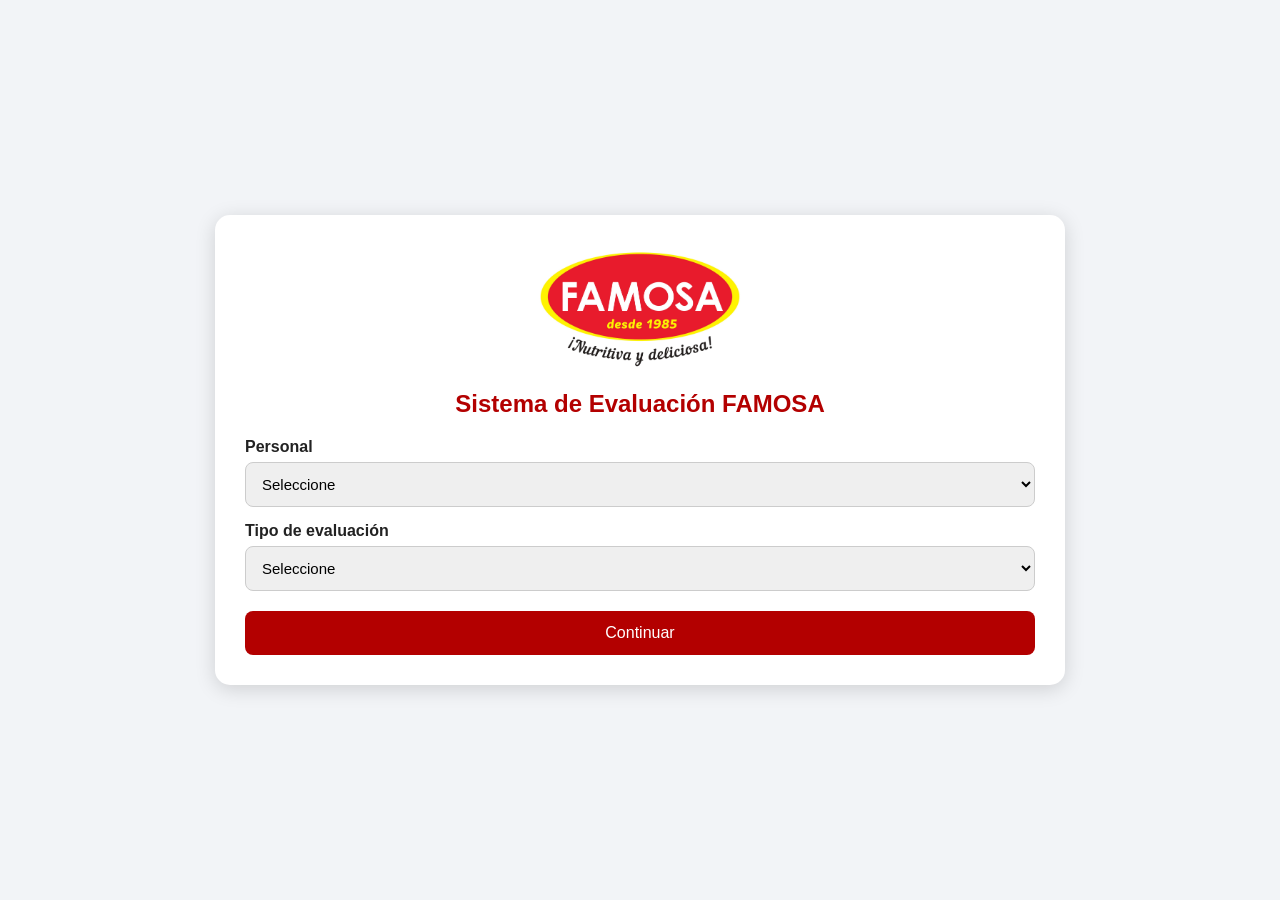
<file: index.html>
<!DOCTYPE html>
<html lang="es">
<head>
  <meta charset="UTF-8">
  <title>Sistema de Evaluación FAMOSA</title>
  <link rel="stylesheet" href="css/estilos.css">
</head>

<body>

<main class="contenedor">

  <section id="pantallaInicio" class="card">

    <div class="logo">
      <img src="img/logo-famosa-color.jpg" alt="Logo Famosa">
    </div>

<!-- ================= INICIO ================= -->
<h1>Sistema de Evaluación FAMOSA</h1>

    <label>Personal</label>
    <select id="tipoPersonal">
      <option value="">Seleccione</option>
      <option value="FAMOSA">Personal FAMOSA</option>
      <option value="TERCIARIO">Personal Terciario</option>
    </select>

    <label>Tipo de evaluación</label>
    <select id="tipoEvaluacion">
      <option value="">Seleccione</option>
      <option value="TRIMESTRAL">Evaluación por Periodo de Prueba</option>
      <option value="ANUAL">Evaluación Anual</option>
    </select>

    <button onclick="continuar()">Continuar</button>

  </section>


<!-- ==================== TRIMESTRAL TERCIARIO ==================== -->
<section id="trim_terciario" class="card oculto">
  <h2>Trimestral - Terciario</h2>

  <label>Evaluador</label>
  <select id="evaluador_trim_terciario"><option value="">Cargando personal...</option></select>

  <label>Cargo evaluador</label>
  <input id="cargoEvaluador_trim_terciario" readonly>

  <label>Evaluado</label>
  <select id="evaluado_trim_terciario"><option value="">Cargando personal...</option></select>

  <label>Cargo</label>
  <input id="cargoEvaluado_trim_terciario" readonly>

  <label>Área</label>
  <input id="areaEvaluado_trim_terciario" readonly>

  <label>Regional</label>
  <input id="regionalEmp_trim_terciario" readonly>

  <label>Empresa</label>
  <select id="empresaSelect_trim_terciario">
    <option value="">Seleccione empresa</option>
    <option value="NAIT">NAIT</option>
    <option value="CH">CH</option>
    <option value="PEÑA">PEÑA</option>
  </select>

  <label>Fecha de Ingreso al Puesto de Trabajo</label>
  <input type="date" id="inicio_trim_terciario">

  <label>Fecha llenado</label>
  <input type="date" id="fecha_trim_terciario">

  <button onclick="irAPaginaTrimestral('trim_terciario')">Continuar</button>
  <button onclick="volverInicio()">Volver</button>
</section>

<!-- ==================== TRIMESTRAL FAMOSA ==================== -->
<section id="trim_famosa" class="card oculto">
  <h2>Trimestral - FAMOSA</h2>

  <label>Evaluador</label>
  <select id="evaluador_trim_famosa"><option value="">Cargando personal...</option></select>

  <label>Cargo evaluador</label>
  <input id="cargoEvaluador_trim_famosa" readonly>

  <label>Evaluado</label>
  <select id="evaluado_trim_famosa"><option value="">Cargando personal...</option></select>

  <label>Cargo</label>
  <input id="cargoEvaluado_trim_famosa" readonly>

  <label>Área</label>
  <input id="areaEvaluado_trim_famosa" readonly>

  <label>Regional</label>
  <input id="regionalEmp_trim_famosa" readonly>

  <label>Fecha de Ingreso al Puesto de Trabajo</label>
  <input type="date" id="inicio_trim_famosa">

  <label>Fecha llenado</label>
  <input type="date" id="fecha_trim_famosa">

  <button onclick="irAPaginaTrimestral('trim_famosa')">Continuar</button>
  <button onclick="volverInicio()">Volver</button>
</section>

<!-- ==================== ANUAL FAMOSA ==================== -->
<section id="anual_famosa" class="card oculto">
  <h2>Anual - FAMOSA</h2>

  <label>Evaluador</label>
  <select id="evaluador_anual_famosa"><option value="">Cargando personal...</option></select>

  <label>Cargo evaluador</label>
  <input id="cargoEvaluador_anual_famosa" readonly>

  <label>Evaluado</label>
  <select id="evaluado_anual_famosa"><option value="">Cargando personal...</option></select>

  <label>Cargo</label>
  <input id="cargoEvaluado_anual_famosa" readonly>

  <label>Área</label>
  <input id="areaEvaluado_anual_famosa" readonly>

  <label>Regional</label>
  <input id="regionalEmp_anual_famosa" readonly>

  <label>Gestión</label>
  <select id="gestion_anual_famosa">
    <option value="">Seleccione año</option>
    <option value="2026">2026</option>
    <option value="2027">2027</option>
    <option value="2028">2028</option>
  </select>

 <label>Relación con el evaluado</label>
  <select id="relacion_anual_famosa">
    <option value="">Seleccione</option>
    <option value="JEFE">Soy su Jefe directo</option>
    <option value="COMPANERO">Soy su Compañero (par)</option>
    <option value="CLIENTE_INTERNO">Soy su Cliente interno</option>
    <option value="AUTOEVALUACION">Autoevaluación (me estoy evaluando a mí mismo)</option>
  </select>

  <label>Fecha llenado</label>
  <input type="date" id="fecha_anual_famosa">

  <button onclick="irAPagina3('anual_famosa')">Continuar</button>
  <button onclick="volverInicio()">Volver</button>
</section>
<section id="pagina3_anual_famosa" class="card oculto">

  <div class="logo">
    <img src="img/logo-famosa-color.jpg" alt="Logo Famosa">
  </div>

  <h2>Evaluación de Desempeño Anual</h2>

  <!-- ============ COMPETENCIAS (todos evalúan) ============ -->
  <h3 class="bloque-titulo">1. Evaluación por Competencias</h3>
  <div id="listaCompetencias_anual_famosa"><!-- JS inserta las tarjetas --></div>

  <!-- ============ FUNCIONES (solo Jefe) ============ -->
  <div id="bloqueFunciones_anual_famosa" class="oculto">
    <h3 class="bloque-titulo">2. Evaluación por Funciones</h3>
    <div id="listaFunciones_anual_famosa"><!-- JS inserta las tarjetas --></div>
  </div>

  <!-- ============ VALORACION INTEGRAL (solo Jefe) ============ -->
  <div id="bloqueGlobal_anual_famosa" class="oculto">
    <h3 class="bloque-titulo">3. Valoración Integral</h3>
    <div id="listaGlobal_anual_famosa"><!-- JS inserta la tarjeta única --></div>
  </div>

  <!-- ============ CONCLUSIONES Y RETROALIMENTACIÓN (solo Jefe) ============ -->
  <div id="bloqueConclusiones_anual_famosa" class="oculto" style="margin-top:20px;">
    <h3 class="bloque-titulo">Conclusiones y Retroalimentación</h3>
    <label>Fortalezas destacadas</label>
    <textarea id="fortalezas_anual_famosa" rows="2"></textarea>
    <label>Oportunidades de desarrollo</label>
    <textarea id="oportunidades_anual_famosa" rows="2"></textarea>
  </div>

  <!-- ============ COMPROMISOS (solo Jefe, solo si el desempeño es bajo) ============ -->
  <div id="bloqueCompromisos_anual_famosa" class="oculto" style="margin-top:20px; border:2px solid #B30000; border-radius:8px; padding:16px; background:#FFF5F5;">
    <h4 style="color:#B30000; margin-bottom:8px;">⚠️ 8. Compromisos Siguiente Gestión</h4>
    <p style="color:#666; font-size:14px; margin-bottom:12px;">El resultado indica desempeño bajo. Estos campos son obligatorios.</p>
    <label>Áreas de mejora</label>
    <textarea id="areasMejora_anual_famosa" rows="2"></textarea>
    <label>Acción propuesta</label>
    <textarea id="accionPropuesta_anual_famosa" rows="2"></textarea>
    <label>Fecha plazo</label>
    <input type="date" id="fechaPlazo_anual_famosa">
  </div>

  <label>Comentario</label>
  <textarea id="comentario_anual_famosa" rows="4"></textarea>

  <button onclick="enviarEvaluacion('anual_famosa')">Enviar evaluación</button>

  <div id="resultadoEnvio_anual_famosa"></div>

</section>
<!-- ==================== ANUAL TERCIARIO ==================== -->
<section id="anual_terciario" class="card oculto">
  <h2>Anual - Terciario</h2>

  <label>Evaluador</label>
  <select id="evaluador_anual_terciario"><option value="">Cargando personal...</option></select>

  <label>Cargo evaluador</label>
  <input id="cargoEvaluador_anual_terciario" readonly>

  <label>Evaluado</label>
  <select id="evaluado_anual_terciario"><option value="">Cargando personal...</option></select>

  <label>Cargo</label>
  <input id="cargoEvaluado_anual_terciario" readonly>

  <label>Área</label>
  <input id="areaEvaluado_anual_terciario" readonly>

  <label>Regional</label>
  <input id="regionalEmp_anual_terciario" readonly>

  <label>Empresa</label>
  <select id="empresaSelect_anual_terciario">
    <option value="">Seleccione empresa</option>
    <option value="NAIT">NAIT</option>
    <option value="CH">CH</option>
    <option value="PEÑA">PEÑA</option>
  </select>

  <label>Gestión</label>
  <select id="gestion_anual_terciario">
    <option value="">Seleccione año</option>
    <option value="2026">2026</option>
    <option value="2027">2027</option>
    <option value="2028">2028</option>
  </select>

  <label>Relación con el evaluado</label>
  <select id="relacion_anual_terciario">
    <option value="">Seleccione</option>
    <option value="JEFE">Soy su Jefe directo</option>
    <option value="COMPANERO">Soy su Compañero (par)</option>
    <option value="CLIENTE_INTERNO">Soy su Cliente interno</option>
    <option value="AUTOEVALUACION">Autoevaluación (me estoy evaluando a mí mismo)</option>
  </select>

  <label>Fecha llenado</label>
  <input type="date" id="fecha_anual_terciario">

 <button onclick="irAPagina3('anual_terciario')">Continuar</button>
  <button onclick="volverInicio()">Volver</button>
</section>
<!-- ==================== PÁGINA 3 - ANUAL TERCIARIO ==================== -->
<section id="pagina3_anual_terciario" class="card oculto">

  <div class="logo">
    <img src="img/logo-famosa-color.jpg" alt="Logo Famosa">
  </div>

  <h2>Evaluación de Desempeño Anual</h2>

  <!-- ============ COMPETENCIAS (todos evalúan) ============ -->
  <h3 class="bloque-titulo">1. Evaluación por Competencias</h3>
  <div id="listaCompetencias_anual_terciario"><!-- JS inserta las tarjetas --></div>

  <!-- ============ FUNCIONES (solo Jefe) ============ -->
  <div id="bloqueFunciones_anual_terciario" class="oculto">
    <h3 class="bloque-titulo">2. Evaluación por Funciones</h3>
    <div id="listaFunciones_anual_terciario"><!-- JS inserta las tarjetas --></div>
  </div>

  <!-- ============ VALORACION INTEGRAL (solo Jefe) ============ -->
  <div id="bloqueGlobal_anual_terciario" class="oculto">
    <h3 class="bloque-titulo">3. Valoración Integral</h3>
    <div id="listaGlobal_anual_terciario"><!-- JS inserta la tarjeta única --></div>
  </div>

  <!-- ============ CONCLUSIONES Y RETROALIMENTACIÓN (solo Jefe) ============ -->
  <div id="bloqueConclusiones_anual_terciario" class="oculto" style="margin-top:20px;">
    <h3 class="bloque-titulo">Conclusiones y Retroalimentación</h3>
    <label>Fortalezas destacadas</label>
    <textarea id="fortalezas_anual_terciario" rows="2"></textarea>
    <label>Oportunidades de desarrollo</label>
    <textarea id="oportunidades_anual_terciario" rows="2"></textarea>
  </div>

  <!-- ============ COMPROMISOS (solo Jefe, solo si el desempeño es bajo) ============ -->
  <div id="bloqueCompromisos_anual_terciario" class="oculto" style="margin-top:20px; border:2px solid #B30000; border-radius:8px; padding:16px; background:#FFF5F5;">
    <h4 style="color:#B30000; margin-bottom:8px;">⚠️ 8. Compromisos Siguiente Gestión</h4>
    <p style="color:#666; font-size:14px; margin-bottom:12px;">El resultado indica desempeño bajo. Estos campos son obligatorios.</p>
    <label>Áreas de mejora</label>
    <textarea id="areasMejora_anual_terciario" rows="2"></textarea>
    <label>Acción propuesta</label>
    <textarea id="accionPropuesta_anual_terciario" rows="2"></textarea>
    <label>Fecha plazo</label>
    <input type="date" id="fechaPlazo_anual_terciario">
  </div>

  <label>Comentario</label>
  <textarea id="comentario_anual_terciario" rows="4"></textarea>

  <button onclick="enviarEvaluacion('anual_terciario')">Enviar evaluación</button>

  <div id="resultadoEnvio_anual_terciario"></div>

</section>

    <!-- ==================== PÁGINA 3 - TRIMESTRAL TERCIARIO ==================== -->
    <section id="pagina3_trim_terciario" class="card oculto">
      <div class="logo">
        <img src="img/logo-famosa-color.jpg" alt="Logo Famosa">
      </div>
      <h2>Evaluación por Cumplimiento de Periodo de Prueba</h2>
      <p style="text-align:center; color:#666; font-size:14px; margin-top:-10px;">R-RH.03.00.01</p>

      <h3 class="bloque-titulo">1. Funciones y/o Actividades</h3>
      <div id="listaFuncionesTrim_trim_terciario"><!-- JS inserta las tarjetas --></div>

      <h3 class="bloque-titulo">2. Habilidades / Destrezas</h3>
      <div id="listaHabilidadesTrim_trim_terciario"><!-- JS inserta las tarjetas --></div>

      <h3 class="bloque-titulo">3. Recomendación</h3>
      <div class="opciones-escala" id="opcionesRecomendacion_trim_terciario">
        <div class="opcion-escala" data-valor="SEGUIR" onclick="seleccionarRecomendacion(this, 'trim_terciario')">
          <span class="etiqueta">Seguir Contrato</span>
        </div>
        <div class="opcion-escala" data-valor="RESCINDIR" onclick="seleccionarRecomendacion(this, 'trim_terciario')">
          <span class="etiqueta">Rescindir Contrato</span>
        </div>
        <div class="opcion-escala" data-valor="CAPACITAR" onclick="seleccionarRecomendacion(this, 'trim_terciario')">
          <span class="etiqueta">Capacitar</span>
        </div>
      </div>
      <input type="hidden" id="valorRecomendacion_trim_terciario" value="">

      <div id="bloqueCapacitacion_trim_terciario" class="oculto" style="margin-top:10px; padding:10px; background:#FFF9E6; border-left:4px solid #D4A017; border-radius:6px;">
        <p style="margin:0; font-size:14px; color:#7a5c00;">📌 Marcaste "Capacitar" — detalla en Observaciones el tipo de capacitación necesaria.</p>
      </div>

      <label id="labelObservaciones_trim_terciario">Observaciones</label>
      <textarea id="observaciones_trim_terciario" rows="4"></textarea>

      <button onclick="enviarEvaluacionTrimestral('trim_terciario')">Enviar evaluación</button>
      <div id="resultadoEnvio_trim_terciario"></div>
    </section>

    <!-- ==================== PÁGINA 3 - TRIMESTRAL FAMOSA ==================== -->
    <section id="pagina3_trim_famosa" class="card oculto">
      <div class="logo">
        <img src="img/logo-famosa-color.jpg" alt="Logo Famosa">
      </div>
      <h2>Evaluación por Cumplimiento de Periodo de Prueba</h2>
      <p style="text-align:center; color:#666; font-size:14px; margin-top:-10px;">R-RH.03.00.01</p>

      <h3 class="bloque-titulo">1. Funciones y/o Actividades</h3>
      <div id="listaFuncionesTrim_trim_famosa"><!-- JS inserta las tarjetas --></div>

      <h3 class="bloque-titulo">2. Habilidades / Destrezas</h3>
      <div id="listaHabilidadesTrim_trim_famosa"><!-- JS inserta las tarjetas --></div>

      <h3 class="bloque-titulo">3. Recomendación</h3>
      <div class="opciones-escala" id="opcionesRecomendacion_trim_famosa">
        <div class="opcion-escala" data-valor="SEGUIR" onclick="seleccionarRecomendacion(this, 'trim_famosa')">
          <span class="etiqueta">Seguir Contrato</span>
        </div>
        <div class="opcion-escala" data-valor="RESCINDIR" onclick="seleccionarRecomendacion(this, 'trim_famosa')">
          <span class="etiqueta">Rescindir Contrato</span>
        </div>
        <div class="opcion-escala" data-valor="CAPACITAR" onclick="seleccionarRecomendacion(this, 'trim_famosa')">
          <span class="etiqueta">Capacitar</span>
        </div>
      </div>
      <input type="hidden" id="valorRecomendacion_trim_famosa" value="">

      <div id="bloqueCapacitacion_trim_famosa" class="oculto" style="margin-top:10px; padding:10px; background:#FFF9E6; border-left:4px solid #D4A017; border-radius:6px;">
        <p style="margin:0; font-size:14px; color:#7a5c00;">📌 Marcaste "Capacitar" — detalla en Observaciones el tipo de capacitación necesaria.</p>
      </div>

      <label id="labelObservaciones_trim_famosa">Observaciones</label>
      <textarea id="observaciones_trim_famosa" rows="4"></textarea>

      <button onclick="enviarEvaluacionTrimestral('trim_famosa')">Enviar evaluación</button>
      <div id="resultadoEnvio_trim_famosa"></div>
    </section>

    <!-- ==================== PÁGINA DE AGRADECIMIENTO - TRIMESTRAL ==================== -->
    <section id="pagina_gracias_trimestral" class="card oculto">
      <div class="logo">
        <img src="img/logo-famosa-color.jpg" alt="Logo Famosa">
      </div>
      <h2 style="text-align:center; margin-top:20px;">¡Gracias por llenar la evaluación!</h2>
      <p style="text-align:center; color:#666; font-size:16px; margin-top:10px;">
        Tu evaluación de periodo de prueba fue registrada correctamente. 
        Recursos Humanos dará seguimiento a la recomendación indicada.
      </p>
      <button onclick="volverInicio()" style="margin-top:25px;">Volver al inicio</button>
    </section>

    <!-- ==================== PÁGINA DE AGRADECIMIENTO ==================== -->
    <section id="pagina_gracias" class="card oculto">
      <div class="logo">
        <img src="img/logo-famosa-color.jpg" alt="Logo Famosa">
      </div>
      <h2 style="text-align:center; margin-top:20px;">¡Gracias por tu evaluación!</h2>
      <p style="text-align:center; color:#666; font-size:16px; margin-top:10px;">
        Tu respuesta fue registrada correctamente. Agradecemos tu tiempo y tu compromiso con el desarrollo de tu equipo.
      </p>
      <button onclick="volverInicio()" style="margin-top:25px;">Volver al inicio</button>
    </section>

  </main>

  <script src="js/app.js"></script>
</body>
</html>
</file>
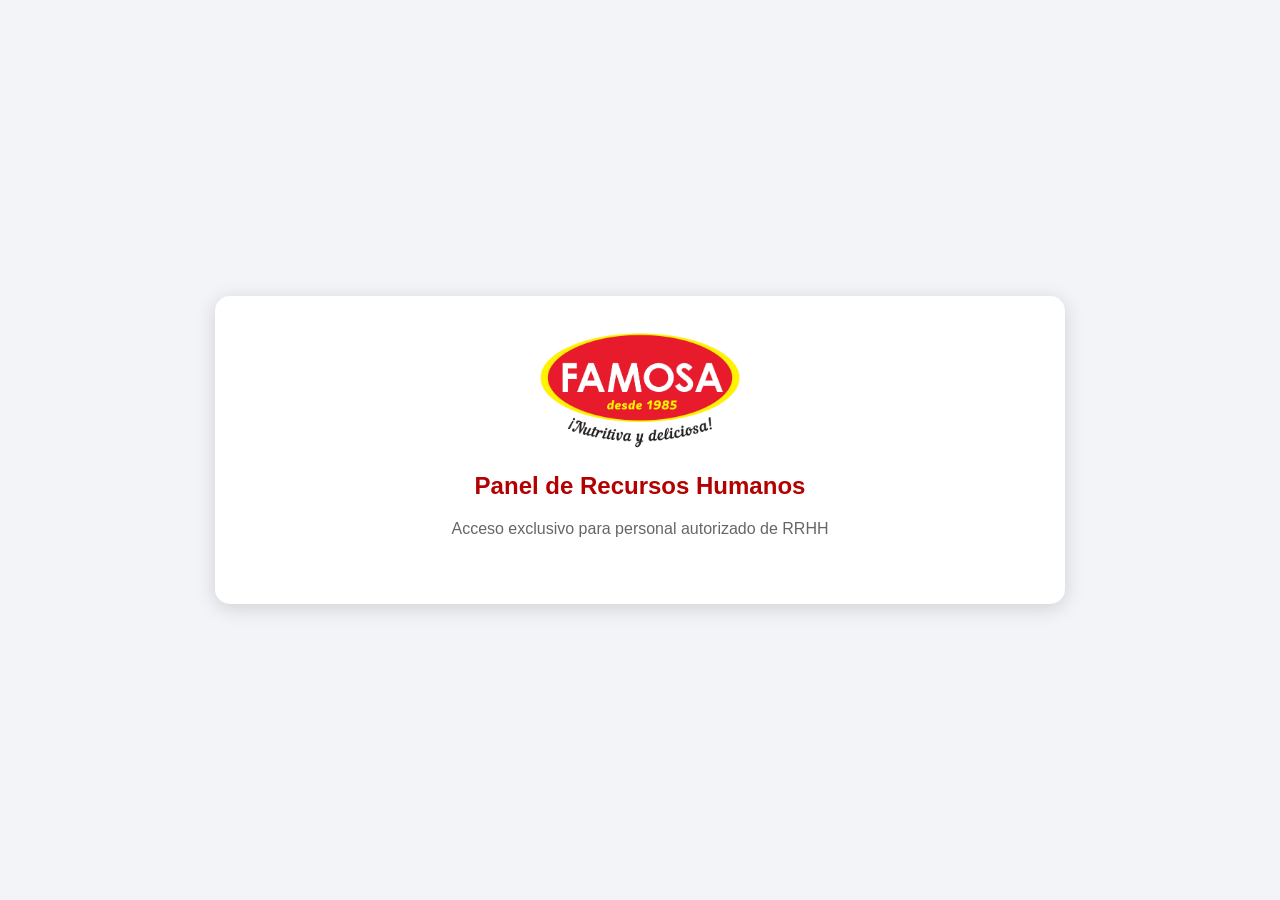
<file: panel.html>
<!DOCTYPE html>
<html lang="es">
<head>
  <meta charset="UTF-8">
  <title>Panel RRHH - SEDF FAMOSA</title>
  <link rel="stylesheet" href="css/estilos.css">
  <script src="https://accounts.google.com/gsi/client" async defer></script>
  <style>
    /* ===== Estilos nuevos exclusivos del Panel de RRHH ===== */
    .panel-header { position: relative; overflow: hidden; border-radius: 16px; }
    .esquina-decorativa {
      position: absolute; top: -70px; right: -70px; width: 240px; height: 240px;
      background: linear-gradient(135deg, #B30000, #7A0000);
      transform: rotate(45deg); z-index: 0; opacity: 0.95; pointer-events: none;
    }
    .fila-botones-nav { display: flex; gap: 14px; flex-wrap: wrap; justify-content: center; margin: 25px 0 30px; }
    .boton-nav {
      display: flex; align-items: center; gap: 12px; background: #fff; border: 2px solid #eee;
      border-radius: 14px; padding: 14px 20px; cursor: pointer; min-width: 210px;
      box-shadow: 0 2px 6px rgba(0,0,0,0.06); transition: all 0.15s ease;
    }
    .boton-nav:hover { box-shadow: 0 4px 12px rgba(0,0,0,0.12); transform: translateY(-2px); }
    .boton-nav.activo { border-color: #B30000; background: #FFF5F5; }
    .boton-nav .icono-nav {
      width: 42px; height: 42px; border-radius: 10px; display: flex; align-items: center;
      justify-content: center; font-size: 20px; background: #FFEAEA; flex-shrink: 0;
    }
    .boton-nav .texto-nav { text-align: left; }
    .boton-nav .titulo-nav { font-weight: bold; color: #222; font-size: 15px; }
    .boton-nav .subtitulo-nav { color: #888; font-size: 12.5px; }

    .fila-tarjetas { display: flex; justify-content: center; gap: 18px; flex-wrap: wrap; margin-bottom: 25px; }
    .tarjeta-plantilla {
      display: flex; align-items: center; gap: 14px; background: #fff; border-radius: 14px;
      padding: 18px 20px; box-shadow: 0 2px 6px rgba(0,0,0,0.05); flex: 1; min-width: 180px; max-width: 260px;
    }
    .tarjeta-plantilla .icono-circular {
      width: 46px; height: 46px; border-radius: 12px; display: flex; align-items: center;
      justify-content: center; font-size: 20px; color: white; flex-shrink: 0;
    }
    .tarjeta-plantilla .valor-plantilla { font-size: 26px; font-weight: bold; color: #222; line-height: 1.1; }
    .tarjeta-plantilla .etiqueta-plantilla { color: #777; font-size: 13px; }

    .tarjeta-avance-circular {
      background: #fff; border-radius: 14px; padding: 22px; text-align: center; flex: 1;
      min-width: 130px; max-width: 220px; box-shadow: 0 2px 6px rgba(0,0,0,0.05);
    }
    .tarjeta-avance-circular .icono-avance {
      width: 46px; height: 46px; border-radius: 50%; display: flex; align-items: center;
      justify-content: center; font-size: 20px; color: white; margin: 0 auto 10px;
    }
    .tarjeta-avance-circular .numero-avance { font-size: 24px; font-weight: bold; color: #222; }
    .tarjeta-avance-circular .etiqueta-avance { color: #888; font-size: 13px; margin-top: 2px; }

    .barra-confianza {
      display: flex; flex-wrap: wrap; background: linear-gradient(90deg, #B30000, #7A0000);
      border-radius: 14px; margin-top: 35px; overflow: hidden;
    }
    .barra-confianza .item-confianza { flex: 1; min-width: 200px; display: flex; align-items: center; gap: 12px; color: white; padding: 16px 20px; }
    .barra-confianza .icono-confianza {
      width: 38px; height: 38px; border-radius: 50%; background: rgba(255,255,255,0.15);
      display: flex; align-items: center; justify-content: center; font-size: 17px; flex-shrink: 0;
    }
    .barra-confianza .titulo-confianza { font-weight: bold; font-size: 14px; }
    .barra-confianza .subtitulo-confianza { font-size: 12px; opacity: 0.85; }

    .seccion-panel { display: none; }
    .seccion-panel.activa { display: block; }

    .tabs-ranking { display: flex; gap: 10px; flex-wrap: wrap; margin-bottom: 20px; }
    .tab-ranking { flex: 1; min-width: 150px; background: #fff; border: 2px solid #eee; border-radius: 12px; padding: 14px; cursor: pointer; text-align: center; }
    .tab-ranking.activo { border-color: #B30000; background: #FFF5F5; }
    .tab-ranking .titulo-tab { font-weight: bold; color: #222; font-size: 14px; }
    .tab-ranking .subtitulo-tab { color: #888; font-size: 12px; }
    .modo-ranking { display: flex; gap: 10px; justify-content: center; margin-bottom: 18px; flex-wrap: wrap; }
    .boton-modo { background: #fff; border: 2px solid #eee; border-radius: 999px; padding: 9px 20px; cursor: pointer; font-weight: bold; color: #555; font-size: 14px; width: auto; margin: 0; }
    .boton-modo.activo { border-color: #B30000; background: #B30000; color: #fff; }
    .ranking-panel { display: none; }
    .ranking-panel.activo { display: block; }

    .avatar-circular {
      width: 38px; height: 38px; border-radius: 50%; display: inline-flex; align-items: center;
      justify-content: center; color: white; font-weight: bold; font-size: 13px; margin-right: 10px; flex-shrink: 0;
    }
  </style>
</head>
<body>

<main class="contenedor">

  <!-- ==================== PANTALLA DE LOGIN ==================== -->
  <section id="pantallaLogin" class="card">
    <div class="logo">
      <img src="img/logo-famosa-color.jpg" alt="Logo Famosa">
    </div>

    <h1>Panel de Recursos Humanos</h1>
    <p style="text-align:center; color:#666; margin-bottom:20px;">
      Acceso exclusivo para personal autorizado de RRHH
    </p>

    <div id="g_id_onload"
         data-client_id="999229105951-outc8a34ddr20skfqrkio7ol0dp9u45c.apps.googleusercontent.com"
         data-callback="manejarLogin">
    </div>

    <div class="g_id_signin"
         data-type="standard"
         data-size="large"
         data-theme="outline"
         data-text="sign_in_with"
         data-shape="rectangular"
         data-logo_alignment="left"
         style="display:flex; justify-content:center; margin-top:10px;">
    </div>

    <p id="mensajeError" style="text-align:center; color:#B30000; margin-top:15px;"></p>
  </section>

  <!-- ==================== PANTALLA DEL PANEL (tras login exitoso) ==================== -->
  <section id="pantallaPanel" class="card oculto panel-header">
    <div class="esquina-decorativa"></div>
    <div class="logo">
      <img src="img/logo-famosa-color.jpg" alt="Logo Famosa">
    </div>

    <h1>Bienvenida, <span id="nombreUsuario"></span></h1>
    <p style="text-align:center; color:#666;">Panel de Recursos Humanos - SEDF</p>

<div id="contenidoPanel" style="margin-top:30px;">

      <!-- ============ SELECTOR DE TIPO DE EVALUACIÓN ============ -->
      <div style="display:flex; justify-content:center; gap:10px; margin-bottom:25px;">
        <button id="tabAnual" onclick="mostrarVista('anual')" style="width:auto; padding:10px 28px; margin-top:0;">Anual</button>
        <button id="tabTrimestral" onclick="mostrarVista('trimestral')" style="width:auto; padding:10px 28px; margin-top:0; background:#888;">Trimestral</button>
      </div>

      <!-- ==================== VISTA ANUAL ==================== -->
      <div id="vistaAnual">

      <!-- ============ PORTADA: Plantilla General (siempre visible) ============ -->
      <div class="fila-tarjetas">
        <div class="tarjeta-plantilla">
          <div class="icono-circular" style="background:#B30000;">👥</div>
          <div>
            <div class="valor-plantilla" id="metricaTotalPersonal">-</div>
            <div class="etiqueta-plantilla">Total Personal</div>
          </div>
        </div>
        <div class="tarjeta-plantilla">
          <div class="icono-circular" style="background:#1565C0;">📋</div>
          <div>
            <div class="valor-plantilla" id="metricaAplican">-</div>
            <div class="etiqueta-plantilla">Aplican a Evaluación</div>
          </div>
        </div>
        <div class="tarjeta-plantilla">
          <div class="icono-circular" style="background:#888;">🚫</div>
          <div>
            <div class="valor-plantilla" id="metricaNoAplican">-</div>
            <div class="etiqueta-plantilla">No Aplican</div>
          </div>
        </div>
      </div>

      <!-- ============ BOTONES DE NAVEGACIÓN ============ -->
      <div class="fila-botones-nav">
        <div class="boton-nav activo" id="botonNav_avanceGeneral" onclick="mostrarSeccionAnual('avanceGeneral')">
          <div class="icono-nav">📈</div>
          <div class="texto-nav">
            <div class="titulo-nav">Avance General</div>
            <div class="subtitulo-nav">Ver resumen de avance</div>
          </div>
        </div>
        <div class="boton-nav" id="botonNav_avancePorArea" onclick="mostrarSeccionAnual('avancePorArea')">
          <div class="icono-nav">📊</div>
          <div class="texto-nav">
            <div class="titulo-nav">Avance por Área</div>
            <div class="subtitulo-nav">Ver progreso por área</div>
          </div>
        </div>
        <div class="boton-nav" id="botonNav_ranking" onclick="mostrarSeccionAnual('ranking')">
          <div class="icono-nav">🏆</div>
          <div class="texto-nav">
            <div class="titulo-nav">Ranking</div>
            <div class="subtitulo-nav">Ver rankings de desempeño</div>
          </div>
        </div>
        <div class="boton-nav" id="botonNav_listaPersonal" onclick="mostrarSeccionAnual('listaPersonal')">
          <div class="icono-nav">👤</div>
          <div class="texto-nav">
            <div class="titulo-nav">Lista Personal</div>
            <div class="subtitulo-nav">Ver listado de colaboradores</div>
          </div>
        </div>
      </div>

      <!-- ============ SECCIÓN 1: Avance General ============ -->
      <div id="seccionAvanceGeneral" class="seccion-panel activa">
        <h3 style="text-align:center; color:#B30000; margin-bottom:15px;">Avance de la Evaluación</h3>
        <div class="fila-tarjetas">
          <div class="tarjeta-avance-circular">
            <div class="icono-avance" style="background:#2e7d32;">✅</div>
            <div class="numero-avance" id="metricaEvaluados">-</div>
            <div class="etiqueta-avance">Completos (4/4)</div>
          </div>
          <div class="tarjeta-avance-circular">
            <div class="icono-avance" style="background:#D4A017;">⏳</div>
            <div class="numero-avance" id="metricaEnProceso">-</div>
            <div class="etiqueta-avance">En Proceso</div>
          </div>
          <div class="tarjeta-avance-circular">
            <div class="icono-avance" style="background:#B30000;">🕐</div>
            <div class="numero-avance" id="metricaPendientes">-</div>
            <div class="etiqueta-avance">Pendientes</div>
          </div>
          <div class="tarjeta-avance-circular">
            <div class="icono-avance" style="background:#FFA000;">📈</div>
            <div class="numero-avance" id="metricaPorcentaje">-</div>
            <div class="etiqueta-avance">Avance General</div>
          </div>
        </div>
      </div>

      <!-- ============ SECCIÓN 2: Avance por Área ============ -->
      <div id="seccionAvancePorArea" class="seccion-panel">
        <h3 style="text-align:center; color:#B30000; margin-bottom:15px;">📊 Avance por Área</h3>
<div id="tablaAreas">
          <p style="text-align:center; color:#666;">Cargando datos...</p>
        </div>
      </div>

      <!-- ============ SECCIÓN 3: Ranking ============ -->
      <div id="seccionRanking" class="seccion-panel">
        <h3 id="tituloRanking" style="text-align:center; color:#B30000; margin-bottom:5px;">🏆 Ranking de Evaluaciones</h3>
        <p style="text-align:center; color:#666; font-size:13px; margin-bottom:15px;">
          Ponderación: Competencias 30% + Funciones 50% + Valoración Integral 20%
        </p>

        <div class="modo-ranking">
          <button type="button" class="boton-modo activo" id="modoRanking_mejores" onclick="mostrarModoRanking('mejores')">🏆 Mejores resultados</button>
          <button type="button" class="boton-modo" id="modoRanking_mejora" onclick="mostrarModoRanking('mejora')">📉 Oportunidades de Mejora</button>
        </div>

        <div class="tabs-ranking">
          <div class="tab-ranking activo" id="tabRanking_jefes" onclick="mostrarRankingTab('jefes')">
            <div class="titulo-tab">👔 Ranking de Jefes</div>
            <div class="subtitulo-tab">Solo Santa Cruz</div>
          </div>
          <div class="tab-ranking" id="tabRanking_general" onclick="mostrarRankingTab('general')">
            <div class="titulo-tab">🏢 Ranking General</div>
            <div class="subtitulo-tab">Santa Cruz, sin Jefes</div>
          </div>
          <div class="tab-ranking" id="tabRanking_sucursales" onclick="mostrarRankingTab('sucursales')">
            <div class="titulo-tab">🏬 Ranking Sucursales</div>
            <div class="subtitulo-tab">Fuera de Santa Cruz</div>
          </div>
        </div>

        <div id="rankingPanel_jefes" class="ranking-panel activo">
<div id="rankingJefesContainer">
            <p style="text-align:center; color:#666;">Cargando ranking...</p>
          </div>
        </div>
        <div id="rankingPanel_general" class="ranking-panel">
<div id="rankingGeneralContainer">
            <p style="text-align:center; color:#666;">Cargando ranking...</p>
          </div>
        </div>
        <div id="rankingPanel_sucursales" class="ranking-panel">
<div id="rankingSucursalesContainer">
            <p style="text-align:center; color:#666;">Cargando ranking...</p>
          </div>
        </div>
      </div>

      <!-- ============ SECCIÓN 4: Lista de Personal ============ -->
      <div id="seccionListaPersonal" class="seccion-panel">
        <h3 style="text-align:center; color:#B30000; margin-bottom:15px;">👥 Lista de Personal</h3>

        <div style="display:flex; gap:10px; flex-wrap:wrap; margin-bottom:15px;">
          <input type="text" id="buscarPersonal" placeholder="Buscar por nombre..." style="flex:2; min-width:180px;">
          <select id="filtroArea" style="flex:1; min-width:150px;">
            <option value="">Todas las áreas</option>
          </select>
          <select id="filtroEstado" style="flex:1; min-width:150px;">
            <option value="">Todos</option>
            <option value="pendiente">Solo Pendientes</option>
            <option value="proceso">Solo En Proceso</option>
            <option value="evaluado">Solo Completos</option>
          </select>
        </div>

        <div id="listaPersonalContainer">
          <p style="text-align:center; color:#666;">Cargando personal...</p>
        </div>
      </div>

      <!-- ============ BARRA DE CONFIANZA ============ -->
      <div class="barra-confianza">
        <div class="item-confianza">
          <div class="icono-confianza">🛡️</div>
          <div>
            <div class="titulo-confianza">Confidencial y Seguro</div>
            <div class="subtitulo-confianza">Tu información está protegida</div>
          </div>
        </div>
        <div class="item-confianza">
          <div class="icono-confianza">🔒</div>
          <div>
            <div class="titulo-confianza">Acceso Restringido</div>
            <div class="subtitulo-confianza">Solo personal autorizado</div>
          </div>
        </div>
        <div class="item-confianza">
          <div class="icono-confianza">🎧</div>
          <div>
            <div class="titulo-confianza">Soporte RRHH</div>
            <div class="subtitulo-confianza">Estamos para ayudarte</div>
          </div>
        </div>
      </div>

      </div>
      <!-- ==================== FIN VISTA ANUAL ==================== -->

      <!-- ==================== VISTA TRIMESTRAL ==================== -->
      <div id="vistaTrimestral" class="oculto">

        <h3 style="text-align:center; color:#B30000; margin-bottom:15px;">Evaluaciones Trimestrales (Periodo de Prueba)</h3>
        <p style="text-align:center; color:#666; font-size:13px; margin-top:-10px; margin-bottom:20px;">
          Personal evaluado durante su periodo de prueba o movimiento interno
        </p>

        <div style="display:flex; gap:10px; flex-wrap:wrap; margin-bottom:15px;">
          <input type="text" id="buscarTrimestral" placeholder="Buscar por nombre..." style="flex:2; min-width:180px;">
          <select id="filtroRecomendacion" style="flex:1; min-width:180px;">
            <option value="">Todas las recomendaciones</option>
            <option value="SEGUIR">Seguir Contrato</option>
            <option value="RESCINDIR">Rescindir Contrato</option>
            <option value="CAPACITAR">Capacitar</option>
          </select>
        </div>

        <div id="listaTrimestralContainer">
          <p style="text-align:center; color:#666;">Cargando evaluaciones trimestrales...</p>
        </div>

      </div>
      <!-- ==================== FIN VISTA TRIMESTRAL ==================== -->

    </div>

    <button onclick="cerrarSesion()" style="margin-top:20px;">Cerrar sesión</button>
  </section>

</main>

<script src="js/panel.js"></script>
</body>
</html>
</file>
<file: css/estilos.css>
* {
  box-sizing: border-box;
  font-family: Arial, sans-serif;
}

body {
  margin: 0;
  background: #f2f4f7;
  color: #222;
}

.contenedor {
  width: 100%;
  min-height: 100vh;
  display: flex;
  justify-content: center;
  align-items: center;
  padding: 20px;
}

.card {
  width: 100%;
  max-width: 850px;
  background: #fff;
  padding: 30px;
  border-radius: 15px;
  box-shadow: 0 4px 20px rgba(0,0,0,0.15);
}

.logo {
  display: block;
  max-width: 180px;
  margin: 0 auto 15px auto;
}

h1, h2, h3 {
  text-align: center;
  color: #b30000;
}

.subtitulo {
  text-align: center;
  margin-bottom: 25px;
}

label {
  display: block;
  margin-top: 15px;
  font-weight: bold;
}

select, input, textarea {
  width: 100%;
  padding: 12px;
  margin-top: 6px;
  border: 1px solid #ccc;
  border-radius: 8px;
  font-size: 15px;
}

button {
  width: 100%;
  margin-top: 20px;
  padding: 13px;
  background: #b30000;
  color: white;
  border: none;
  border-radius: 8px;
  font-size: 16px;
  cursor: pointer;
}

button:hover {
  background: #870000;
}

.btn-secundario {
  background: #555;
}

.btn-secundario:hover {
  background: #333;
}

.oculto {
  display: none;
}

.item-evaluacion {
  border: 1px solid #ddd;
  padding: 15px;
  border-radius: 10px;
  margin-top: 15px;
  background: #fafafa;
}

.item-evaluacion p {
  margin: 6px 0;
}

.resultado {
  margin-top: 25px;
  padding: 15px;
  background: #f6f6f6;
  border-left: 5px solid #b30000;
}
.logo {
  width: 100%;
  display: flex;
  justify-content: center;
  align-items: center;
  margin-bottom: 15px;
}

.logo img {
  width: 220px;
  height: auto;
  display: block;
}
.pregunta-card {
  border: 1px solid #ddd;
  border-radius: 10px;
  padding: 20px;
  margin-bottom: 20px;
  background: #fafafa;
}

.pregunta-card h4 {
  margin: 0 0 4px 0;
  color: #222;
}

.pregunta-card p.descripcion {
  font-size: 13px;
  color: #666;
  margin: 0 0 15px 0;
}

.opciones-escala {
  display: flex;
  gap: 10px;
  flex-wrap: wrap;
}

.opcion-escala {
  flex: 1;
  min-width: 90px;
  text-align: center;
  padding: 14px 8px;
  border: 2px solid #ccc;
  border-radius: 10px;
  cursor: pointer;
  background: #fff;
  transition: all 0.15s;
}

.opcion-escala:hover {
  border-color: #b30000;
}

.opcion-escala.seleccionada {
  background: #b30000;
  border-color: #b30000;
  color: #fff;
}

.opcion-escala .numero {
  display: block;
  font-size: 22px;
  font-weight: bold;
}

.opcion-escala .etiqueta {
  display: block;
  font-size: 12px;
  margin-top: 4px;
}

.bloque-titulo {
  color: #b30000;
  border-bottom: 2px solid #b30000;
  padding-bottom: 8px;
  margin-top: 30px;
}
.tarjeta-metrica {
  background: #f8f8f8;
  border: 1px solid #ddd;
  border-radius: 10px;
  padding: 20px 25px;
  text-align: center;
  min-width: 140px;
}

.metrica-numero {
  font-size: 32px;
  font-weight: bold;
  color: #B30000;
}

.metrica-label {
  font-size: 13px;
  color: #666;
  margin-top: 5px;
}

.tabla-dashboard {
  width: 100%;
  border-collapse: collapse;
  margin-top: 10px;
}

.tabla-dashboard th, .tabla-dashboard td {
  padding: 10px 12px;
  text-align: left;
  border-bottom: 1px solid #eee;
  font-size: 14px;
}

.tabla-dashboard th {
  background: #B30000;
  color: white;
}

.barra-progreso {
  background: #eee;
  border-radius: 8px;
  height: 10px;
  width: 100%;
  overflow: hidden;
}

.barra-progreso-relleno {
  background: #2e7d32;
  height: 100%;
}
#buscarPersonal, #filtroArea, #filtroEstado {
  padding: 10px 12px;
  border: 1px solid #ccc;
  border-radius: 8px;
  font-size: 14px;
}

.badge-evaluado {
  background: #2e7d32;
  color: white;
  padding: 4px 10px;
  border-radius: 12px;
  font-size: 12px;
  font-weight: bold;
}

.badge-pendiente {
  background: #B30000;
  color: white;
  padding: 4px 10px;
  border-radius: 12px;
  font-size: 12px;
  font-weight: bold;
}
.btn-pdf {
  width: auto;
  padding: 6px 14px;
  margin-top: 0;
  font-size: 13px;
  background: #B30000;
  color: white;
  border: none;
  border-radius: 6px;
  cursor: pointer;
}

.btn-pdf:hover:not(:disabled) {
  background: #870000;
}

.btn-pdf:disabled {
  background: #ccc;
  cursor: not-allowed;
}
</file>
